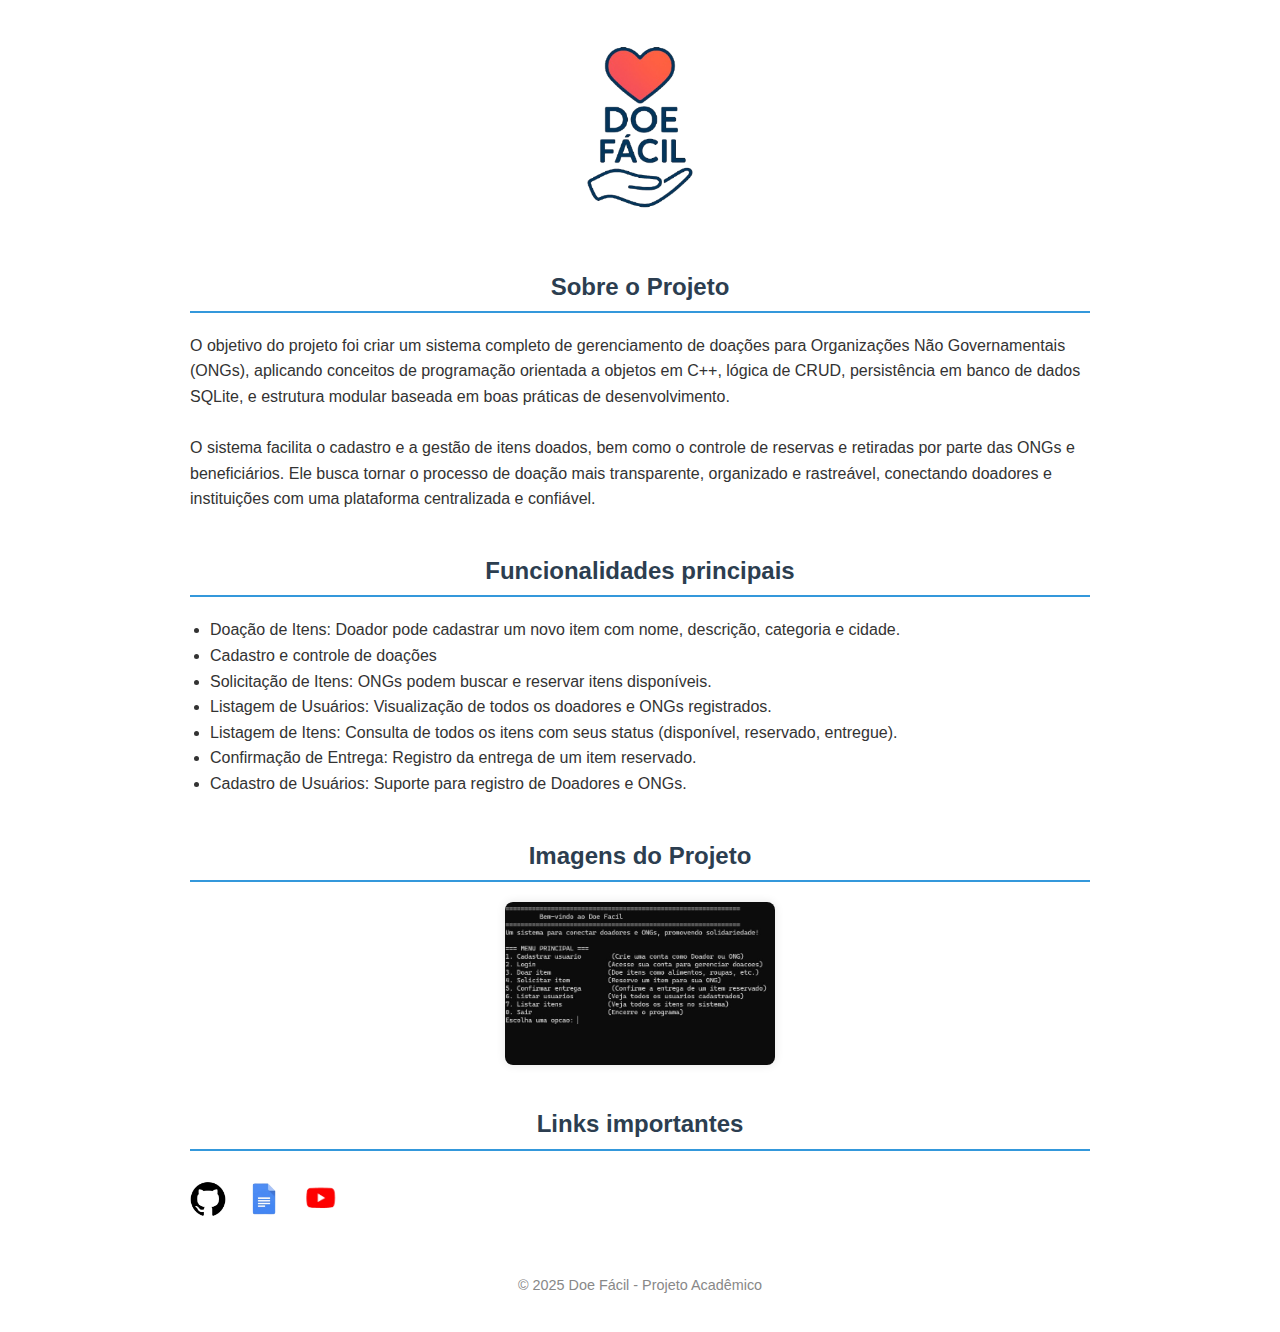
<file: docs/index.html>
<!DOCTYPE html>
<html lang="pt-br">
<head>
  <meta charset="UTF-8" />
  <meta name="viewport" content="width=device-width, initial-scale=1.0" />
  <title>Doe Fácil</title>
  <link rel="stylesheet" href="style.css" />
</head>
<body>
  <header>
    <img src="logo.png" alt="Logo Doe Fácil" class="logo" />
  </header>

  <main>
    <section class="intro">
      <h2 class="centered">Sobre o Projeto</h2>
      <p>
        O objetivo do projeto foi criar um sistema completo de gerenciamento de doações para 
        Organizações Não Governamentais (ONGs), aplicando conceitos de programação orientada a objetos 
        em C++, lógica de CRUD, persistência em banco de dados SQLite, e estrutura modular baseada 
        em boas práticas de desenvolvimento. <br><br>
        O sistema facilita o cadastro e a gestão de itens doados, bem como o controle de reservas e 
        retiradas por parte das ONGs e beneficiários. Ele busca tornar o processo de doação mais 
        transparente, organizado e rastreável, conectando doadores e instituições com uma plataforma 
        centralizada e confiável.
      </p>
    </section>

    <section class="funcionalidades">
      <h2 class="centered">Funcionalidades principais</h2>
      <ul>
        <li>Doação de Itens: Doador pode cadastrar um novo item com nome, descrição, categoria e cidade.</li>
        <li>Cadastro e controle de doações</li>
        <li>Solicitação de Itens: ONGs podem buscar e reservar itens disponíveis.</li>
        <li>Listagem de Usuários: Visualização de todos os doadores e ONGs registrados.</li>
        <li>Listagem de Itens: Consulta de todos os itens com seus status (disponível, reservado, entregue).</li>
        <li>Confirmação de Entrega: Registro da entrega de um item reservado.</li>
        <li>Cadastro de Usuários: Suporte para registro de Doadores e ONGs.</li>
      </ul>
    </section>

    <section class="midia">
      <h2 class="centered">Imagens do Projeto</h2>
      <img src="exemplo1.png" alt="Imagem do projeto" class="imagem-exemplo" />
    </section>

    <section class="links">
      <h2 class="centered">Links importantes</h2>

      <div class="icones-links">
        <a href="https://github.com/guilhermebs7/doacoes-ongs" target="_blank">
          <img src="github.png" alt="GitHub" class="icone-link" />
        </a>
        <a href="https://docs.google.com/document/d/1PJuuupPUjf4Pjlz_kLe-66Xa6H-q6jp_gmnyJw69ErM/edit?usp=sharing" target="_blank">
          <img src="docs.png" alt="Relatório PDF" class="icone-link" />
        </a>
        <a href="https://youtu.be/AMkIDAMm_F4" target="_blank">
          <img src="youtube.png" alt="video youtube" class="icone-link" />
        </a>
      </div>
    </section>
  </main>

  <footer>
    <p>© 2025 Doe Fácil - Projeto Acadêmico</p>
  </footer>
</body>
</html>
</file>
<file: docs/style.css>
body {
  font-family: 'Segoe UI', sans-serif;
  background-color: #ffffff;
  color: #333;
  max-width: 900px;
  margin: auto;
  padding: 20px;
  line-height: 1.6;
}

header {
  text-align: center;
  margin-bottom: 30px;
}

.logo {
  width: 180px;
  margin-top: 20px;
  object-fit: contain;
  background-color: transparent;
  border-radius: 0;
  box-shadow: none;
  padding: 0;
}

h2 {
  color: #2c3e50;
  margin-top: 40px;
  border-bottom: 2px solid #3498db;
  padding-bottom: 5px;
}

ul {
  padding-left: 20px;
}

a {
  color: #3498db;
  text-decoration: none;
}

a:hover {
  text-decoration: underline;
}

img {
  max-width: 100%;
  border-radius: 8px;
  box-shadow: 0 0 10px rgba(0,0,0,0.1);
  margin-top: 10px;
}

/* Ícones clicáveis */
.icones-links {
  display: flex;
  gap: 20px;
  margin: 15px 0;
  align-items: center;
}

.icones-links a {
  display: inline-block;
}

.icone-link {
  width: 36px;
  height: 36px;
  object-fit: contain;
  background-color: transparent;
  border-radius: 6px;
  transition: transform 0.2s ease;
  box-shadow: none;
}

.icone-link:hover {
  transform: scale(1.1);
  cursor: pointer;
}

footer {
  margin-top: 50px;
  text-align: center;
  color: #888;
  font-size: 0.9em;
}

.centered {
  text-align: center;
}

.imagem-exemplo {
  width: 30% !important;
  max-width: 100%;
  height: auto;
  display: block;
  margin: 20px auto;
}
</file>
